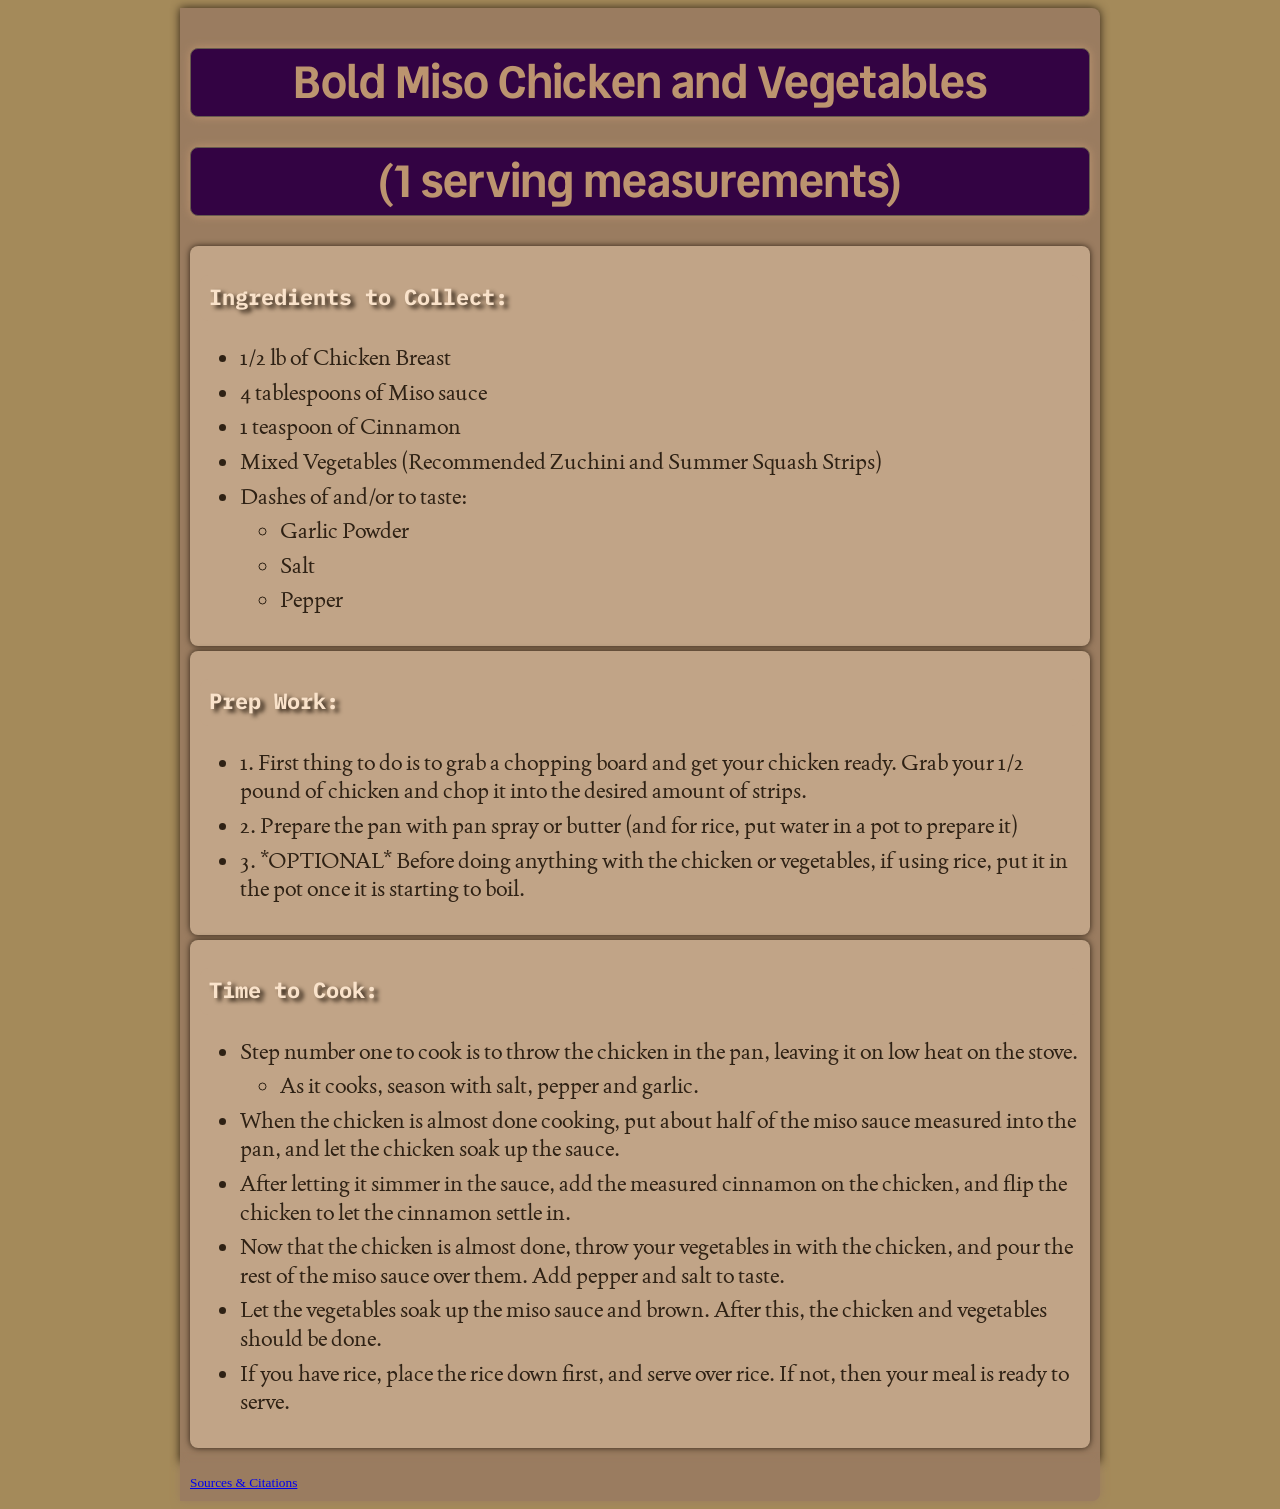
<file: index.html>
<!DOCTYPE html>
<html lang="en">
  <head>
    <meta charset="utf-8">
    <meta name="viewport" content="width=device-width, initial-scale=1">
    <meta name="description" content="My recipe.">
    <title>My Recipe</title>
    <!-- AI-generated code starts here -->
    <!-- Student prompt: "Can you make all of my <h1> have the font Noto Sans in style.css?" -->
    <!-- Student prompt: "Could you try out Space Grotesk instead of Noto Sans?" -->
    <link rel="stylesheet"
      href="https://fonts.googleapis.com/css2?family=Space+Grotesk:wght@400;700&display=swap">
    <!-- Student prompt: "Now could you make all my <h2> have the font Carlito?" -->
    <link rel="stylesheet"
      href="https://fonts.googleapis.com/css2?family=Carlito:wght@400;700&display=swap">
    <!-- Student prompt: "Could you change <h1> to Vend Sans and <h2> to Lilex?" -->
    <link rel="stylesheet"
      href="https://fonts.googleapis.com/css2?family=Vend+Sans:wght@400;700&display=swap">
    <link rel="stylesheet"
      href="https://fonts.googleapis.com/css2?family=Lilex:wght@400;700&display=swap">
    <!-- Student prompt: "Could you make all of my 'div.' have Cormorant Garamond as the font?" -->
    <link rel="stylesheet"
      href="https://fonts.googleapis.com/css2?family=Cormorant+Garamond:wght@400;700&display=swap">
    <!-- Student prompt: "Can you make the font for \"div\" as Joan?" -->
    <link rel="stylesheet"
      href="https://fonts.googleapis.com/css2?family=Joan:wght@400;700&display=swap">
    <!-- AI-generated code ends here -->
    <link rel="stylesheet" type="text/css" href="styles.css">
  </head>
  <body>
    <!-- Your recipe goes here! -->
    <main>
      <h1>Bold Miso Chicken and Vegetables</h1>
      <h1>(1 serving measurements)</h1>
      <div>
        <h2>Ingredients to Collect:</h2>
        <ul>
          <li>1/2 lb of Chicken Breast</li>
          <li>4 tablespoons of Miso sauce</li>
          <li>1 teaspoon of Cinnamon</li>
          <li>Mixed Vegetables (Recommended Zuchini and Summer Squash Strips)</li>
          <li>Dashes of and/or to taste:<ul>
              <li>Garlic Powder</li>
              <li>Salt</li>
              <li>Pepper</li>
            </ul>
          </li>
        </ul>
      </div>
      <div>
        <h2>Prep Work:</h2>
        <ul>
          <li>1. First thing to do is to grab a chopping board and get your chicken ready. Grab your
            1/2 pound of chicken and chop it into the desired amount of strips.</li>
          <li>2. Prepare the pan with pan spray or butter (and for rice, put water in a pot to
            prepare it)</li>
          <li>3. *OPTIONAL* Before doing anything with the chicken or vegetables, if using rice, put
            it in the pot once it is starting to boil.</li>
        </ul>
      </div>

      <div>
        <h2>Time to Cook:</h2>
        <ul>
          <li>Step number one to cook is to throw the chicken in the pan, leaving it on low heat on
            the stove. <ul>
              <li>As it cooks, season with salt, pepper and garlic.</li>
            </ul>
          </li>
          <li>When the chicken is almost done cooking, put about half of the miso sauce measured
            into the pan, and let the chicken soak up the sauce.</li>
          <li>After letting it simmer in the sauce, add the measured cinnamon on the chicken, and
            flip the chicken to let the cinnamon settle in.</li>
          <li>Now that the chicken is almost done, throw your vegetables in with the chicken, and
            pour the rest of the miso sauce over them. Add pepper and salt to taste.</li>
          <li>Let the vegetables soak up the miso sauce and brown. After this, the chicken and
            vegetables should be done.</li>
          <li>If you have rice, place the rice down first, and serve over rice. If not, then your
            meal is ready to serve.</li>
        </ul>
      </div>

    </main>
    <footer>
      <small>
        <a href="citations.html">Sources &amp; Citations</a>
      </small>
    </footer>
  </body>
</html>
</file>
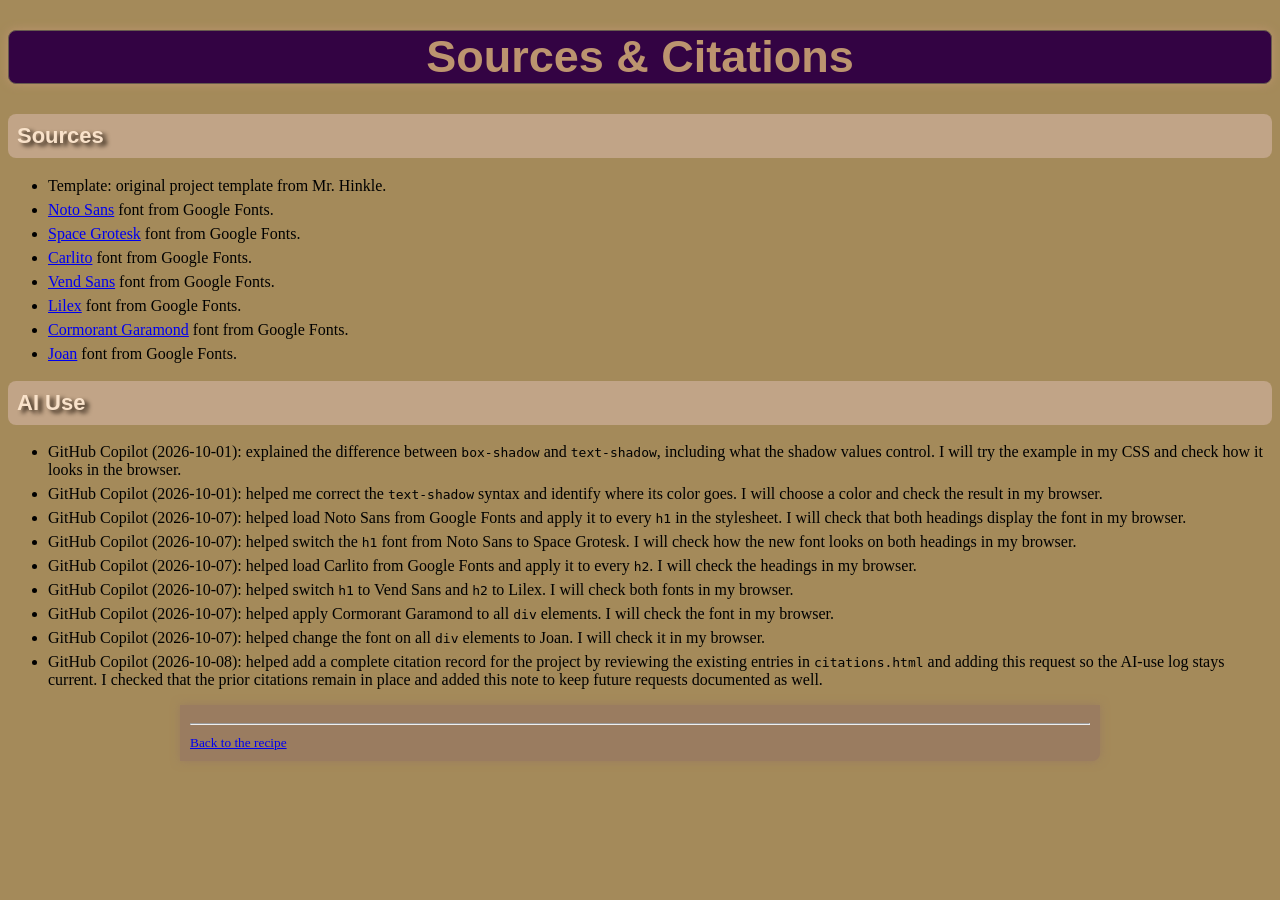
<file: citations.html>
<!DOCTYPE html>
<html lang="en">
  <head>
    <meta charset="utf-8">
    <meta name="viewport" content="width=device-width, initial-scale=1">
    <title>Sources &amp; Citations</title>
    <!-- This page uses the same stylesheet as your recipe,
     so it will match your design automatically. -->
    <link rel="stylesheet" type="text/css" href="styles.css">
  </head>
  <body>
    <h1>Sources &amp; Citations</h1>

    <h2>Sources</h2>
    <ul>
      <li>Template: original project template from Mr. Hinkle.</li>
      <li><a href="https://fonts.google.com/specimen/Noto+Sans">Noto Sans</a>
        font from Google Fonts.</li>
      <li><a href="https://fonts.google.com/specimen/Space+Grotesk">Space Grotesk</a>
        font from Google Fonts.</li>
      <li><a href="https://fonts.google.com/specimen/Carlito">Carlito</a>
        font from Google Fonts.</li>
      <li><a href="https://fonts.google.com/specimen/Vend+Sans">Vend Sans</a>
        font from Google Fonts.</li>
      <li><a href="https://fonts.google.com/specimen/Lilex">Lilex</a>
        font from Google Fonts.</li>
      <li><a href="https://fonts.google.com/specimen/Cormorant+Garamond">Cormorant Garamond</a>
        font from Google Fonts.</li>
      <li><a href="https://fonts.google.com/specimen/Joan">Joan</a>
        font from Google Fonts.</li>
      <!-- List any other sources you used as you worked on
       the project, including images, fonts, and recipes or
       ideas you borrowed. -->
    </ul>

    <h2>AI Use</h2>
    <ul>
      <li>GitHub Copilot (2026-10-01): explained the difference between
        <code>box-shadow</code> and <code>text-shadow</code>, including what
        the shadow values control. I will try the example in my CSS and check
        how it looks in the browser.
      </li>
      <li>GitHub Copilot (2026-10-01): helped me correct the
        <code>text-shadow</code> syntax and identify where its color goes. I
        will choose a color and check the result in my browser.
      </li>
      <li>GitHub Copilot (2026-10-07): helped load Noto Sans from Google Fonts
        and apply it to every <code>h1</code> in the stylesheet. I will check
        that both headings display the font in my browser.</li>
      <li>GitHub Copilot (2026-10-07): helped switch the <code>h1</code> font
        from Noto Sans to Space Grotesk. I will check how the new font looks
        on both headings in my browser.</li>
      <li>GitHub Copilot (2026-10-07): helped load Carlito from Google Fonts
        and apply it to every <code>h2</code>. I will check the headings in my
        browser.</li>
      <li>GitHub Copilot (2026-10-07): helped switch <code>h1</code> to Vend
        Sans and <code>h2</code> to Lilex. I will check both fonts in my
        browser.</li>
      <li>GitHub Copilot (2026-10-07): helped apply Cormorant Garamond to all
        <code>div</code> elements. I will check the font in my browser.
      </li>
      <li>GitHub Copilot (2026-10-07): helped change the font on all
        <code>div</code> elements to Joan. I will check it in my browser.
      </li>
      <!-- AI-generated content starts here -->
      <!-- Student prompt: "Hey copilot, can you cite everything that you've done for me so far and insert it into 'citations.html', including this request and any further ones?" -->
      <li>
        GitHub Copilot (2026-10-08): helped add a complete citation record for
        the project by reviewing the existing entries in <code>citations.html</code>
        and adding this request so the AI-use log stays current. I checked that
        the prior citations remain in place and added this note to keep future
        requests documented as well.
      </li>
      <!-- AI-generated content ends here -->
      <!-- If you used AI, replace the line above and describe
       what you used it for, e.g.
       "Brainstormed ingredient ideas with ChatGPT." -->
    </ul>

    <footer>
      <hr>
      <small>
        <a href="index.html">Back to the recipe</a>
      </small>
    </footer>
  </body>
</html>
</file>
<file: styles.css>
/* Your styles go here! */
body {
  background-color: rgb(164, 138, 90);
}

h1 {
  /* Demo style -- remove me and write your own */
  font-size: 48px;

  /* AI-generated code starts here */
  /* Student prompt: "Can you make all of my <h1> have the font Noto Sans in style.css?" */
  /* Student prompt: "Could you try out Space Grotesk instead of Noto Sans?" */
  /* Student prompt: "Could you change <h1> to Vend Sans and <h2> to Lilex?" */
  font-family: "Vend Sans", sans-serif;
  /* AI-generated code ends here */
  background-color: #330343;
  border-style: solid;
  border-width: 1px;
  border-color: #675a4e;
  border-radius: 8px;
  box-shadow: 0px 0px 10px 0px;
  color: #bc946f;
  text-align: center;
  font-size: 45px;
}

h2 {
  color: #F9E2CA;
  /* AI-generated code starts here */
  /* Student prompt: "Now could you make all my <h2> have the font Carlito?" */
  /* Student prompt: "Could you change <h1> to Vend Sans and <h2> to Lilex?" */
  font-family: "Lilex", sans-serif;
  /* AI-generated code ends here */
  background-color: #C1A487;
  border-width: 2px;
  border-color: #F7F7FB;
  border-radius: 8px;
  text-shadow: 4px 3px 4px #2E2114;
  font-size: 22px;
  padding: 9px;
}

div {
  /* AI-generated code starts here */
  /* Student prompt: "Could you make all of my 'div.' have Cormorant Garamond as the font?" */
  /* Student prompt: "Can you make the font for \"div\" as Joan?" */
  font-family: "Joan", serif;
  font-weight: 300;
  line-height: 1.3;
  font-size: 22px;
  padding: 8px;
  background-color: #C1A487;
  max-width: 900px;
  margin-block: 5px;
  border-style: solid;
  border-width: 2px;
  border-color: rgba(247, 247, 251, 0);
  border-radius: 8px;
  box-shadow: 0px 0px 6px 0px;
  color: #2E2114;
  /* AI-generated code ends here */
}

main {
  background-color: #9a7c60;
  padding: 8px;
  max-width: 900px;
  margin-inline: auto;
  border-style: solid;
  border-width: 2px;
  border-color: rgba(247, 247, 251, 0);
  border-start-end-radius: 8px;
  box-shadow: 0px 0px 10px 0px;
  color: #2E2114;
}

footer {
  background-color:#9a7c60;
  padding: 8px;
  max-width: 900px;
  margin-inline: auto;
  border-style: solid;
  border-width: 2px;
  border-color: rgba(247, 247, 251, 0);
  border-end-end-radius: 8px;
  box-shadow: 0px 0px 10px 0px;
  color: #9a7c60;
}
li {
margin-block: 6px;
}
</file>
